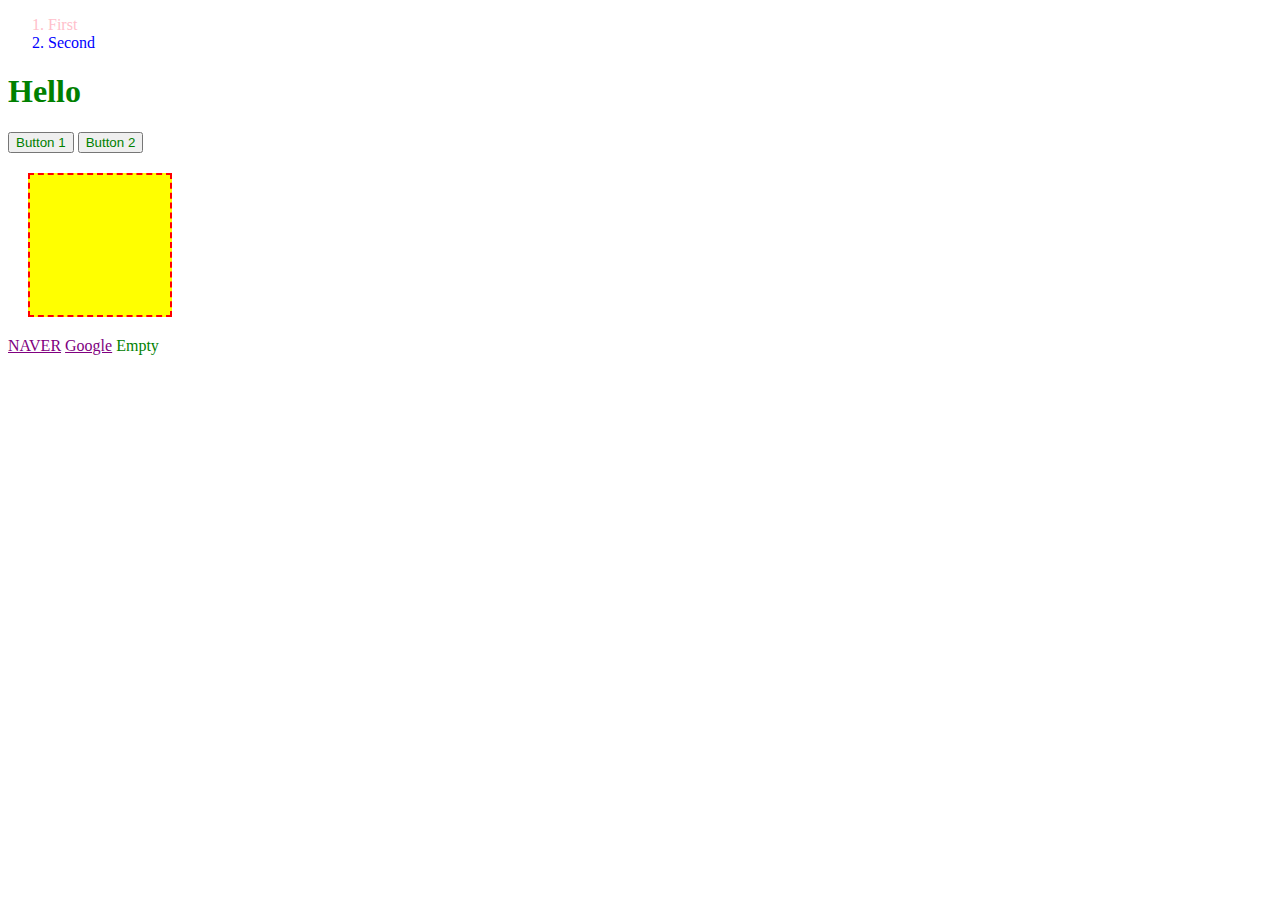
<file: 드림코딩/Demo.html>
<!DOCTYPE html>
<html lang="en">
<head>
    <meta charset="UTF-8">
    <meta http-equiv="X-UA-Compatible" content="IE=edge">
    <meta name="viewport" content="width=device-width, initial-scale=1.0">
    <title>CSS DEMO</title>
    <link href="Demostyle.css" rel="stylesheet">
</head>
<body>
    <ol>
        <li id="special">First</li>
        <li>Second</li>
    </ol>
    <h1 id="special">Hello</h1>
    <button>Button 1</button>
    <button>Button 2</button>
    <div class="red"></div>
    <div class="blue"></div>
    <a href="naver.com">NAVER</a>
    <a href="googlenaver.com">Google</a>
    <a>Empty</a>
</body>
</html>
</file>
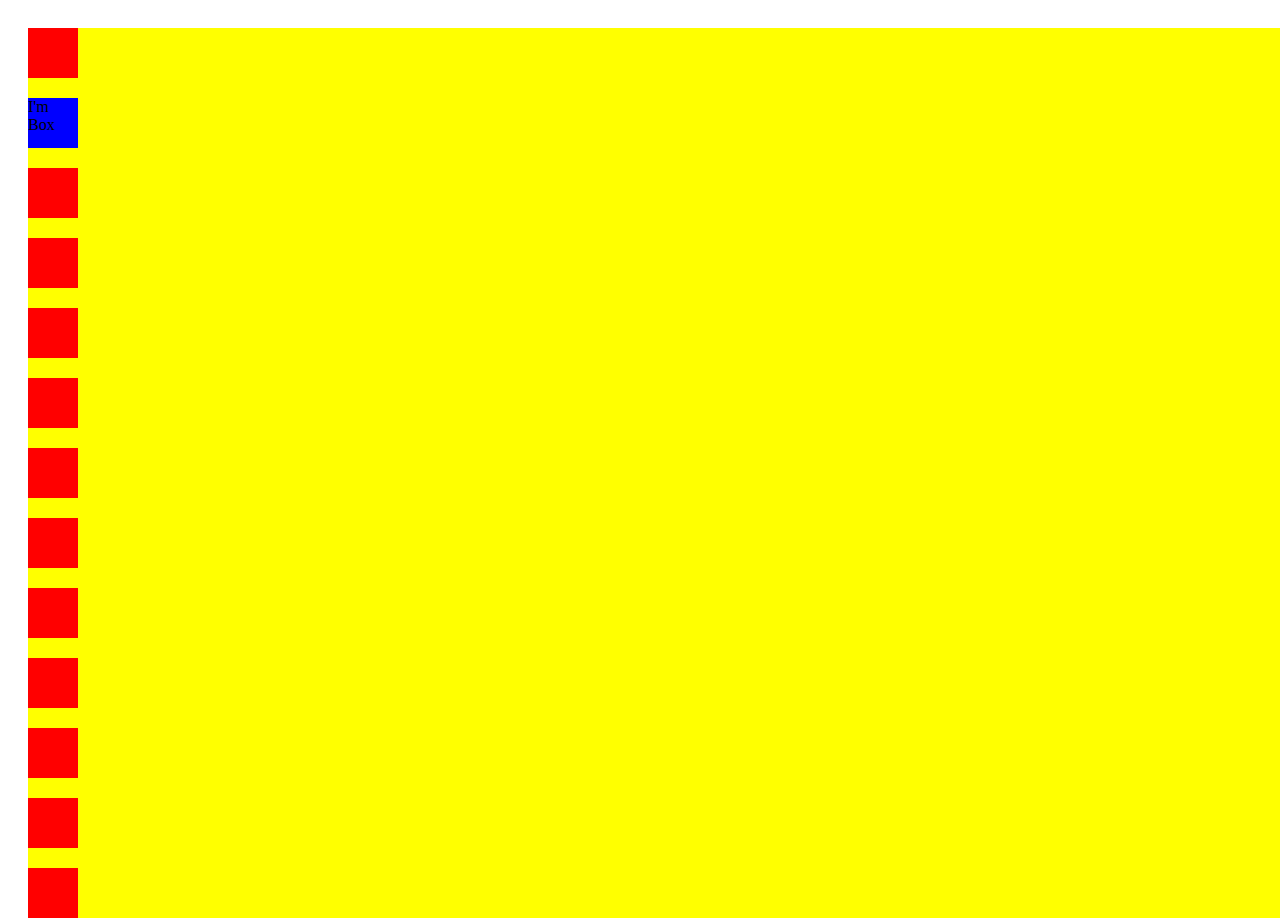
<file: 드림코딩/display, position.html>
<!DOCTYPE html>
<html lang="en">
<head>
    <meta charset="UTF-8">
    <meta http-equiv="X-UA-Compatible" content="IE=edge">
    <meta name="viewport" content="width=device-width, initial-scale=1.0">
    <link href="display, position.css" rel="stylesheet">
    <title>display, position</title>
</head>
<body>
    <!--
    <div>1</div>
    <div>2</div>
    <div>3</div>

    <span>1</span>
    <span>2</span>
    <span>3</span>
    -->

    <article class="container">
        <div></div>
        <div class="box">I'm Box</div>
        <div></div>
        <div></div>
        <div></div>
        <div></div>
        <div></div>
        <div></div>
        <div></div>
        <div></div>
        <div></div>
        <div></div>
        <div></div>
    </article>
</body>
</html>
</file>
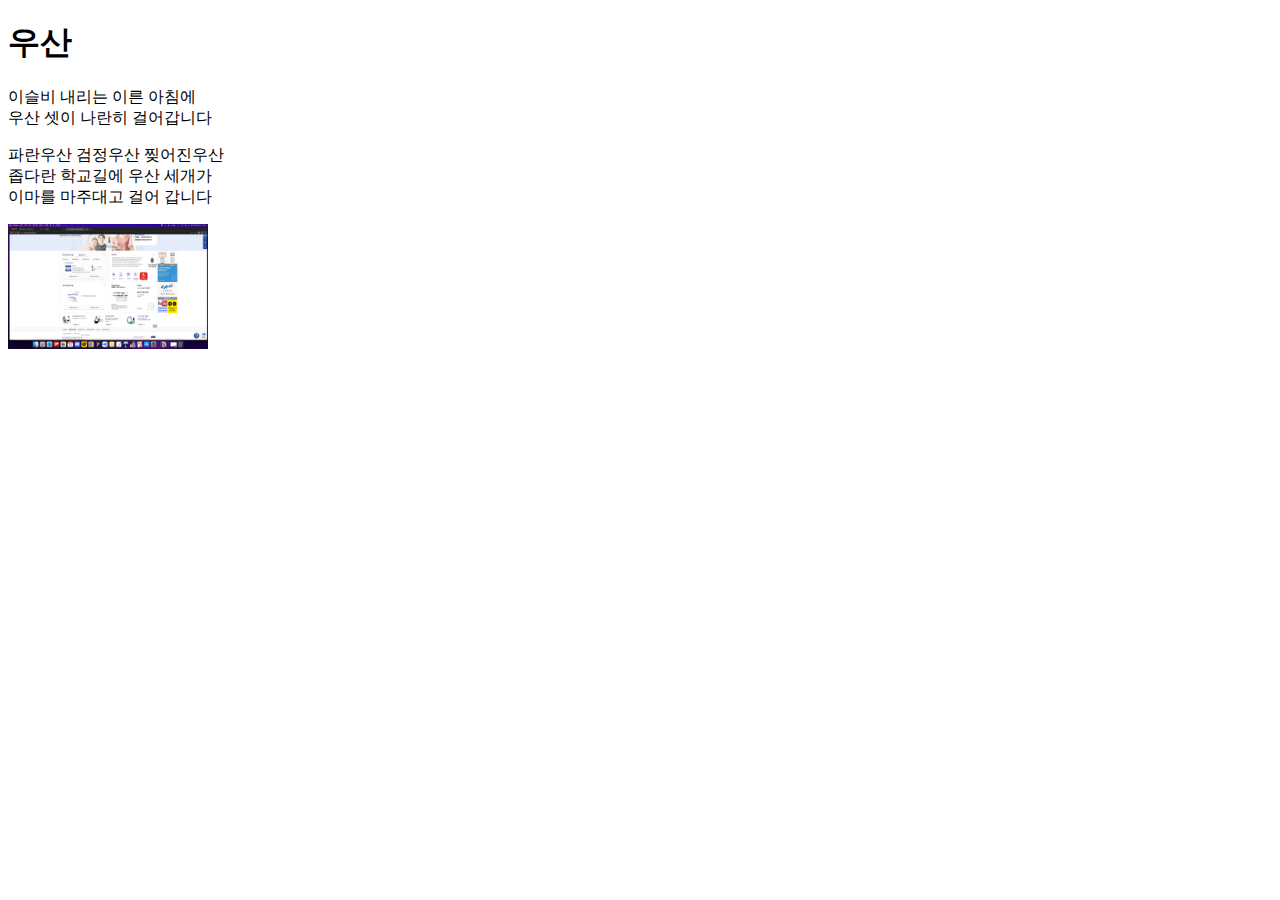
<file: 수코딩/index2.html>
<!DOCTYPE html>
<html lang="ko">
<head>
    <meta charset="UTF-8">
    <meta http-equiv="X-UA-Compatible" content="IE=edge">
    <meta name="viewport" content="width=device-width, initial-scale=1.0">
    <title>우산(동요)</title>
</head>
<body>
    <h1>우산</h1>
    <p>이슬비 내리는 이른 아침에<br>우산 셋이 나란히 걸어갑니다</p>
    <p>파란우산 검정우산 찢어진우산<br>좁다란 학교길에 우산 세개가<br>이마를 마주대고 걸어 갑니다</p>
    
    <img src="./images/우산.png" width="200">
</body>
</html>
</file>
<file: 드림코딩/Demostyle.css>
/* selector {
    property: value;
} */

*{
    color: green;
}

li {
    color: blue;
}

li#special {
    color: pink;
}

.red {
    width: 100px;
    height: 100px;
    padding: 20px;
    margin: 20px;
    border: 2px dashed red;
    background-color: yellow;
}

button:hover {
    color: red;
    background-color: beige;
}

a[href$=".com"] {
    color: purple;
}
</file>
<file: 드림코딩/display, position.css>
/*
div, span {
    width: 80px;
    height: 80px;
    margin: 20px;
}display, position

div{
    background: red;
 }

span{
    background: blue;
    display: block;
}
*/

div {
    width: 50px;
    height: 50px;
    margin-bottom: 20px;
    background: red;
}

.container {
    background: yellow;
    left: 20px;
    top: 20px;
    position: relative;
}

.box {
    background: blue;
    left: 20px;
    top: 20px;
    position: sticky;
}
</file>
